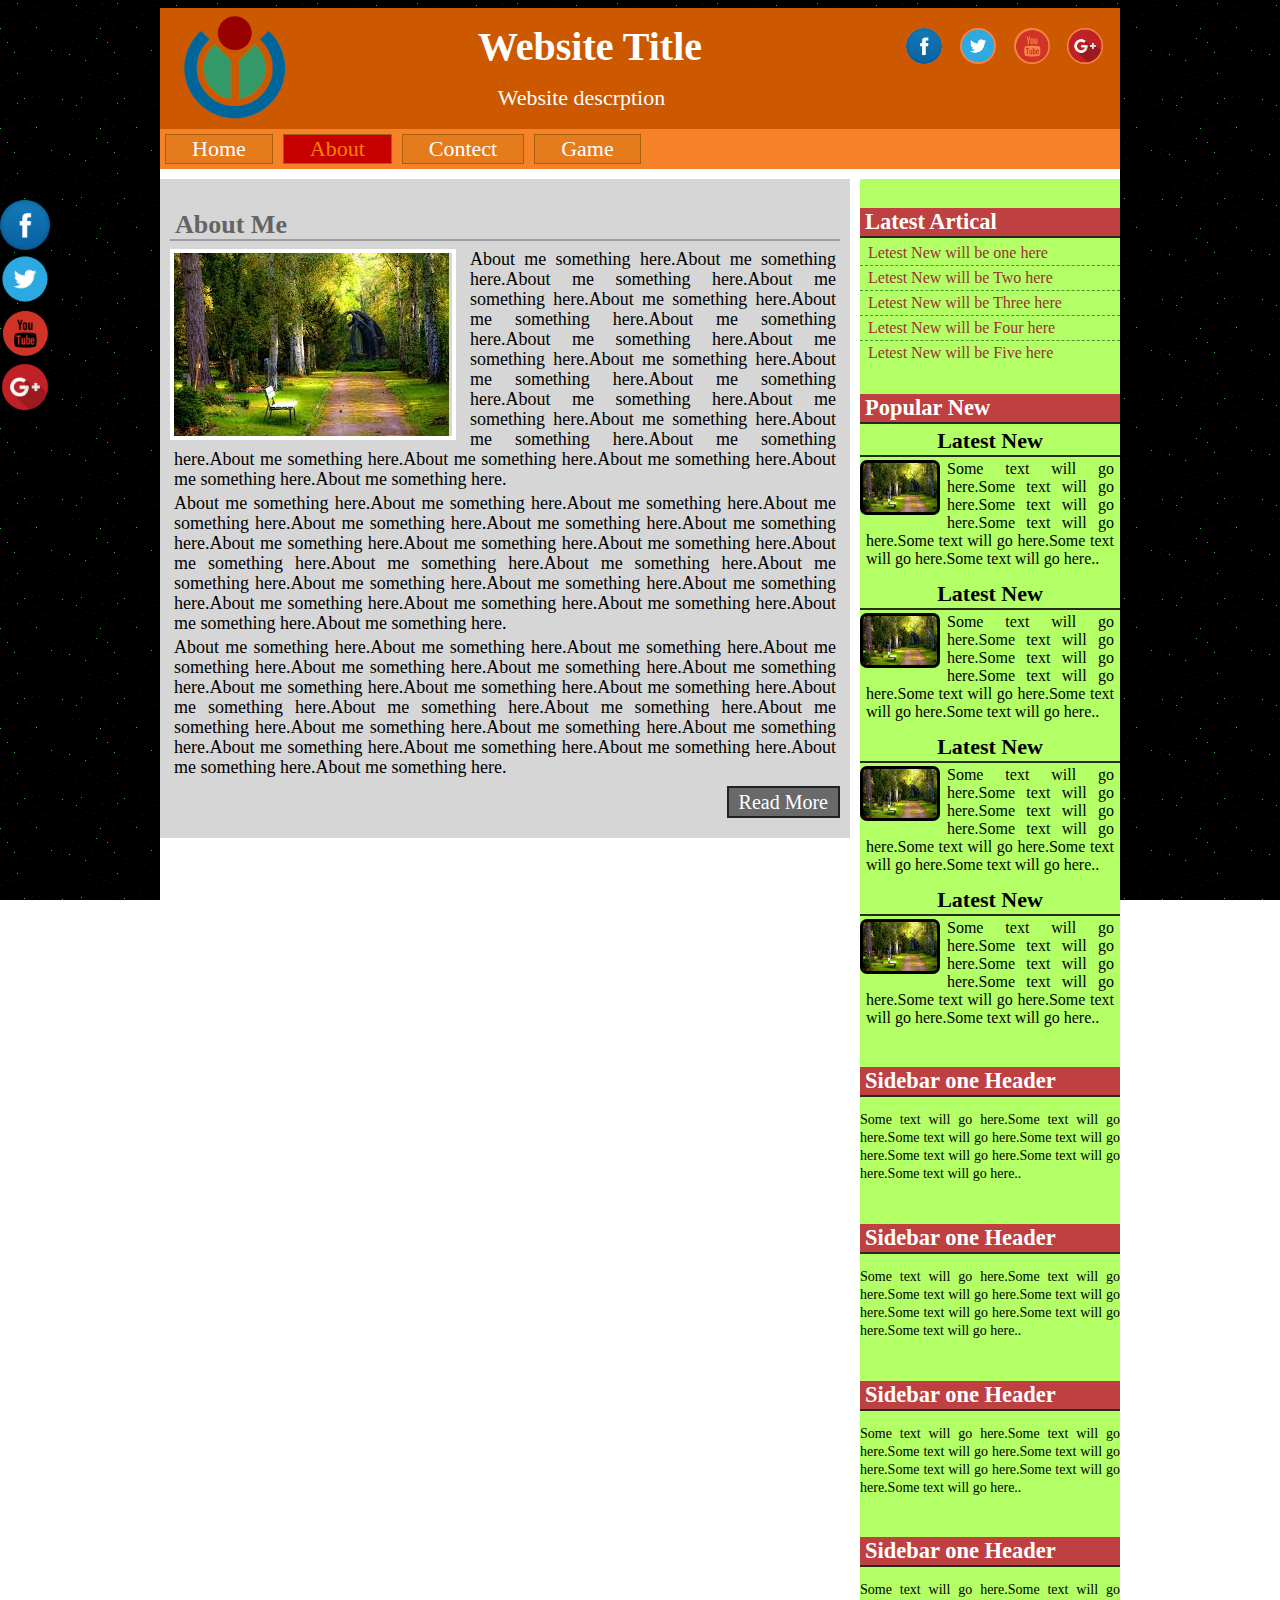
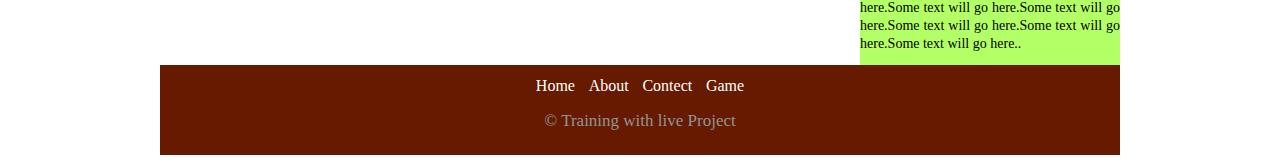
<file: about.html>
<!DOCTYPE HTML>
<html>
<head>
	<title>My first design</title>
	

<link rel="stylesheet" href="style.css" />

</head>
<body>
	<div class="Headersection templete clear">
		<div class="logo">
			<img src="images/logo.png" alt="Logo" />
			<h2>Website Title</h2>
			<p>Website descrption</p>
		</div>
		<div class="Social">
			<a href="#"><img src="images/1.png" alt="Facebook" /></a>
			<a href="#"><img src="images/2.png" alt="Twitter" /></a>
			<a href="#"><img src="images/3.png" alt="Youtube" /></a>
			<a href="#"><img src="images/4.png" alt="Google Pluse" /></a>
		</div>
	</div>
	<div class="navsection templete clear">
		<ul>
			<li><a href="index.html">Home</a></li>
			<li><a id="active" href="about.html">About</a></li>
			<li><a href="contact.html">Contect</a></li>
			<li><a href="#">Game</a></li>
		</ul>
	</div>

	<div class="contentsection templete clear">
		<div class="mainsection clear">
			
			<div class="about">
				<h2>About Me</h2>
				<img src="images/1.jpg" alt="Natural img" />
				<p>About me something here.About me something here.About me something here.About me something here.About me something here.About me something here.About me something here.About me something here.About me something here.About me something here.About me something here.About me something here.About me something here.About me something here.About me something here.About me something here.About me something here.About me something here.About me something here.About me something here.About me something here.About me something here.</p>
				<p>About me something here.About me something here.About me something here.About me something here.About me something here.About me something here.About me something here.About me something here.About me something here.About me something here.About me something here.About me something here.About me something here.About me something here.About me something here.About me something here.About me something here.About me something here.About me something here.About me something here.About me something here.About me something here.</p>
				<p>About me something here.About me something here.About me something here.About me something here.About me something here.About me something here.About me something here.About me something here.About me something here.About me something here.About me something here.About me something here.About me something here.About me something here.About me something here.About me something here.About me something here.About me something here.About me something here.About me something here.About me something here.About me something here.</p>
			
			</div>
				<div class="readmore clear"><a href="#">Read More</a></div>
		</div>
		<div class="sidebar clear">
			<div class="samesidebar clear">
				<h2>Latest Artical</h2>
					<ul>
						<li><a href="#">Letest New will be one here</a></li>
						<li><a href="#">Letest New will be Two here</a></li>
						<li><a href="#">Letest New will be Three here</a></li>
						<li><a href="#">Letest New will be Four here</a></li>
						<li><a href="#">Letest New will be Five here</a></li>
						
					</ul>
			</div>
			
			<div class="samesidebar clear">
				<h2>Popular New</h2>
				<div class="popular clear">
					<h3>Latest New</h3>
					<img src="images/1.jpg" art="natural picture"/>
					<p>Some text will go here.Some text will go here.Some text will go here.Some text will go here.Some text will go here.Some text will go here.Some text will go here..</p>
				</div>
				<div class="popular clear">
					<h3>Latest New</h3>
					<img src="images/1.jpg" art="natural picture"/>
					<p>Some text will go here.Some text will go here.Some text will go here.Some text will go here.Some text will go here.Some text will go here.Some text will go here..</p>
				</div>
				<div class="popular clear">
					<h3>Latest New</h3>
					<img src="images/1.jpg" art="natural picture"/>
					<p>Some text will go here.Some text will go here.Some text will go here.Some text will go here.Some text will go here.Some text will go here.Some text will go here..</p>
				</div>
				<div class="popular clear">
					<h3>Latest New</h3>
					<img src="images/1.jpg" art="natural picture"/>
					<p>Some text will go here.Some text will go here.Some text will go here.Some text will go here.Some text will go here.Some text will go here.Some text will go here..</p>
				</div>
			</div>
			
			<div class="samesidebar clear">
				<h2>Sidebar one Header</h2>
				<p>Some text will go here.Some text will go here.Some text will go here.Some text will go here.Some text will go here.Some text will go here.Some text will go here..</p>
			</div>
			
			<div class="samesidebar clear">
				<h2>Sidebar one Header</h2>
				<p>Some text will go here.Some text will go here.Some text will go here.Some text will go here.Some text will go here.Some text will go here.Some text will go here..</p>
			</div>
			
			<div class="samesidebar clear">
				<h2>Sidebar one Header</h2>
				<p>Some text will go here.Some text will go here.Some text will go here.Some text will go here.Some text will go here.Some text will go here.Some text will go here..</p>
			</div>
			
			<div class="samesidebar clear">
				<h2>Sidebar one Header</h2>
				<p>Some text will go here.Some text will go here.Some text will go here.Some text will go here.Some text will go here.Some text will go here.Some text will go here..</p>
			</div>
			
		</div>
	</div>
	<div class="footersection templete clear">
		<div class="footermanu clear">
			<ul>
				<li><a href="#">Home</a></li>
				<li><a href="#">About</a></li>
				<li><a href="#">Contect</a></li>
				<li><a href="#">Game</a></li>
			</ul>
		</div>
		<p>&copy; Training with live Project</p>
	</div>
	<div class="fixedicon clear">
		<a href="http://www.facebook.com"><img src="images/1.png" alt="facebook"/></a>
		<a href="http://www.twitter.com"><img src="images/2.png" alt="twitter"/></a>
		<a href="http://www.youtube.com"><img src="images/3.png" alt="Youtube"/></a>
		<a href="http://www.google.com"><img src="images/4.png" alt="google plush"/></a>
	</div>
</body>
</html>
</file>
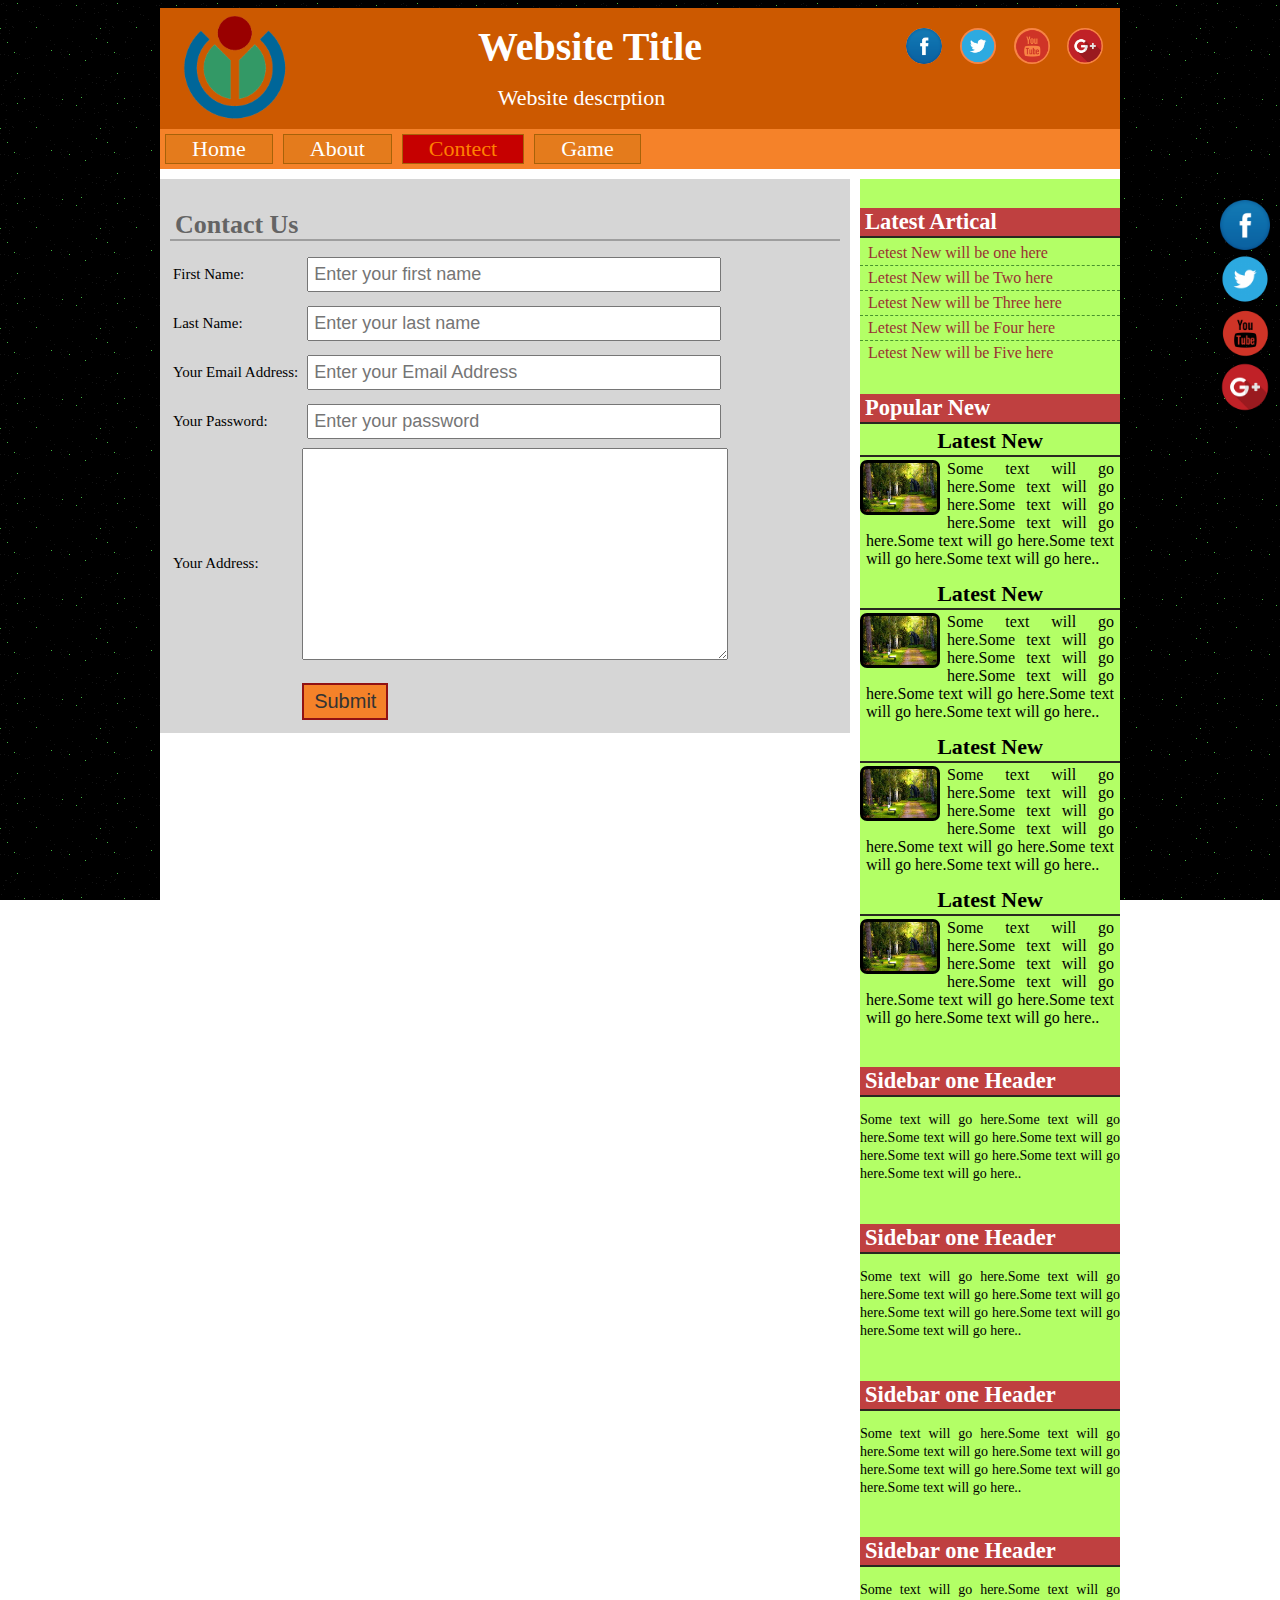
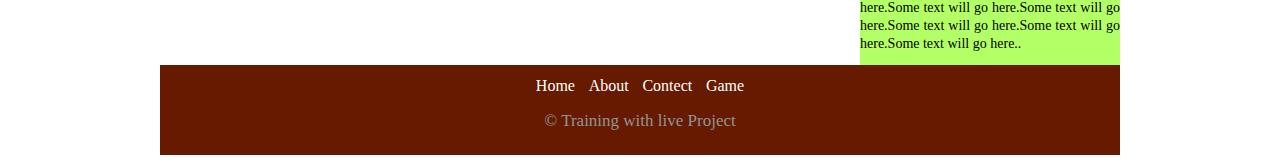
<file: contact.html>
<!DOCTYPE HTML>
<html>
<head>
	<title>My first design</title>
	

<link rel="stylesheet" href="style.css" />

</head>
<body>
	<div class="Headersection templete clear">
		<div class="logo">
			<img src="images/logo.png" alt="Logo" />
			<h2>Website Title</h2>
			<p>Website descrption</p>
		</div>
		<div class="Social">
			<a href="#"><img src="images/1.png" alt="Facebook" /></a>
			<a href="#"><img src="images/2.png" alt="Twitter" /></a>
			<a href="#"><img src="images/3.png" alt="Youtube" /></a>
			<a href="#"><img src="images/4.png" alt="Google Pluse" /></a>
		</div>
	</div>
	<div class="navsection templete clear">
		<ul>
			<li><a href="index.html">Home</a></li>
			<li><a href="about.html">About</a></li>
			<li><a id="active" href="contact.html">Contect</a></li>
			<li><a href="#">Game</a></li>
		</ul>
	</div>

	<div class="contentsection templete clear">
		<div class="mainsection clear">
			
			<div class="about">
				<h2>Contact Us</h2>
				<table>
					<tr>
						<td>First Name:</td>
						<td><input type="text" name="firstname" placeholder="Enter your first name"/></td>
					</tr>
					<tr>
						<td>Last Name:</td>
						<td><input type="text" name="lasttname" placeholder="Enter your last name"/></td>
					</tr>
					<tr>
						<td>Your Email Address:</td>
						<td><input type="email" name="email" placeholder="Enter your Email Address"/></td>
					</tr>
					<tr>
						<td>Your Password:</td>
						<td><input type="password" name="password" placeholder="Enter your password"/></td>
					</tr>
					<tr>
						<td>Your Address:</td>
						<td>
							<textarea></textarea>
						</td>
					</tr>
					<tr>
						<td></td>
						<td><input type="submit" name="submit" value="Submit"/></td>
					</tr>
				
				</table>
			</div>
	
		</div>
		<div class="sidebar clear">
			<div class="samesidebar clear">
				<h2>Latest Artical</h2>
					<ul>
						<li><a href="#">Letest New will be one here</a></li>
						<li><a href="#">Letest New will be Two here</a></li>
						<li><a href="#">Letest New will be Three here</a></li>
						<li><a href="#">Letest New will be Four here</a></li>
						<li><a href="#">Letest New will be Five here</a></li>
						
					</ul>
			</div>
			
			<div class="samesidebar clear">
				<h2>Popular New</h2>
				<div class="popular clear">
					<h3>Latest New</h3>
					<img src="images/1.jpg" art="natural picture"/>
					<p>Some text will go here.Some text will go here.Some text will go here.Some text will go here.Some text will go here.Some text will go here.Some text will go here..</p>
				</div>
				<div class="popular clear">
					<h3>Latest New</h3>
					<img src="images/1.jpg" art="natural picture"/>
					<p>Some text will go here.Some text will go here.Some text will go here.Some text will go here.Some text will go here.Some text will go here.Some text will go here..</p>
				</div>
				<div class="popular clear">
					<h3>Latest New</h3>
					<img src="images/1.jpg" art="natural picture"/>
					<p>Some text will go here.Some text will go here.Some text will go here.Some text will go here.Some text will go here.Some text will go here.Some text will go here..</p>
				</div>
				<div class="popular clear">
					<h3>Latest New</h3>
					<img src="images/1.jpg" art="natural picture"/>
					<p>Some text will go here.Some text will go here.Some text will go here.Some text will go here.Some text will go here.Some text will go here.Some text will go here..</p>
				</div>
			</div>
			
			<div class="samesidebar clear">
				<h2>Sidebar one Header</h2>
				<p>Some text will go here.Some text will go here.Some text will go here.Some text will go here.Some text will go here.Some text will go here.Some text will go here..</p>
			</div>
			
			<div class="samesidebar clear">
				<h2>Sidebar one Header</h2>
				<p>Some text will go here.Some text will go here.Some text will go here.Some text will go here.Some text will go here.Some text will go here.Some text will go here..</p>
			</div>
			
			<div class="samesidebar clear">
				<h2>Sidebar one Header</h2>
				<p>Some text will go here.Some text will go here.Some text will go here.Some text will go here.Some text will go here.Some text will go here.Some text will go here..</p>
			</div>
			
			<div class="samesidebar clear">
				<h2>Sidebar one Header</h2>
				<p>Some text will go here.Some text will go here.Some text will go here.Some text will go here.Some text will go here.Some text will go here.Some text will go here..</p>
			</div>
			
		</div>
	</div>
	<div class="footersection templete clear">
		<div class="footermanu clear">
			<ul>
				<li><a href="#">Home</a></li>
				<li><a href="#">About</a></li>
				<li><a href="#">Contect</a></li>
				<li><a href="#">Game</a></li>
			</ul>
		</div>
		<p>&copy; Training with live Project</p>
	</div>
	<div class="fixedicon1 clear">
		<a href="http://www.facebook.com"><img src="images/1.png" alt="facebook"/></a>
		<a href="http://www.twitter.com"><img src="images/2.png" alt="twitter"/></a>
		<a href="http://www.youtube.com"><img src="images/3.png" alt="Youtube"/></a>
		<a href="http://www.google.com"><img src="images/4.png" alt="google plush"/></a>
	</div>
</body>
</html>
</file>
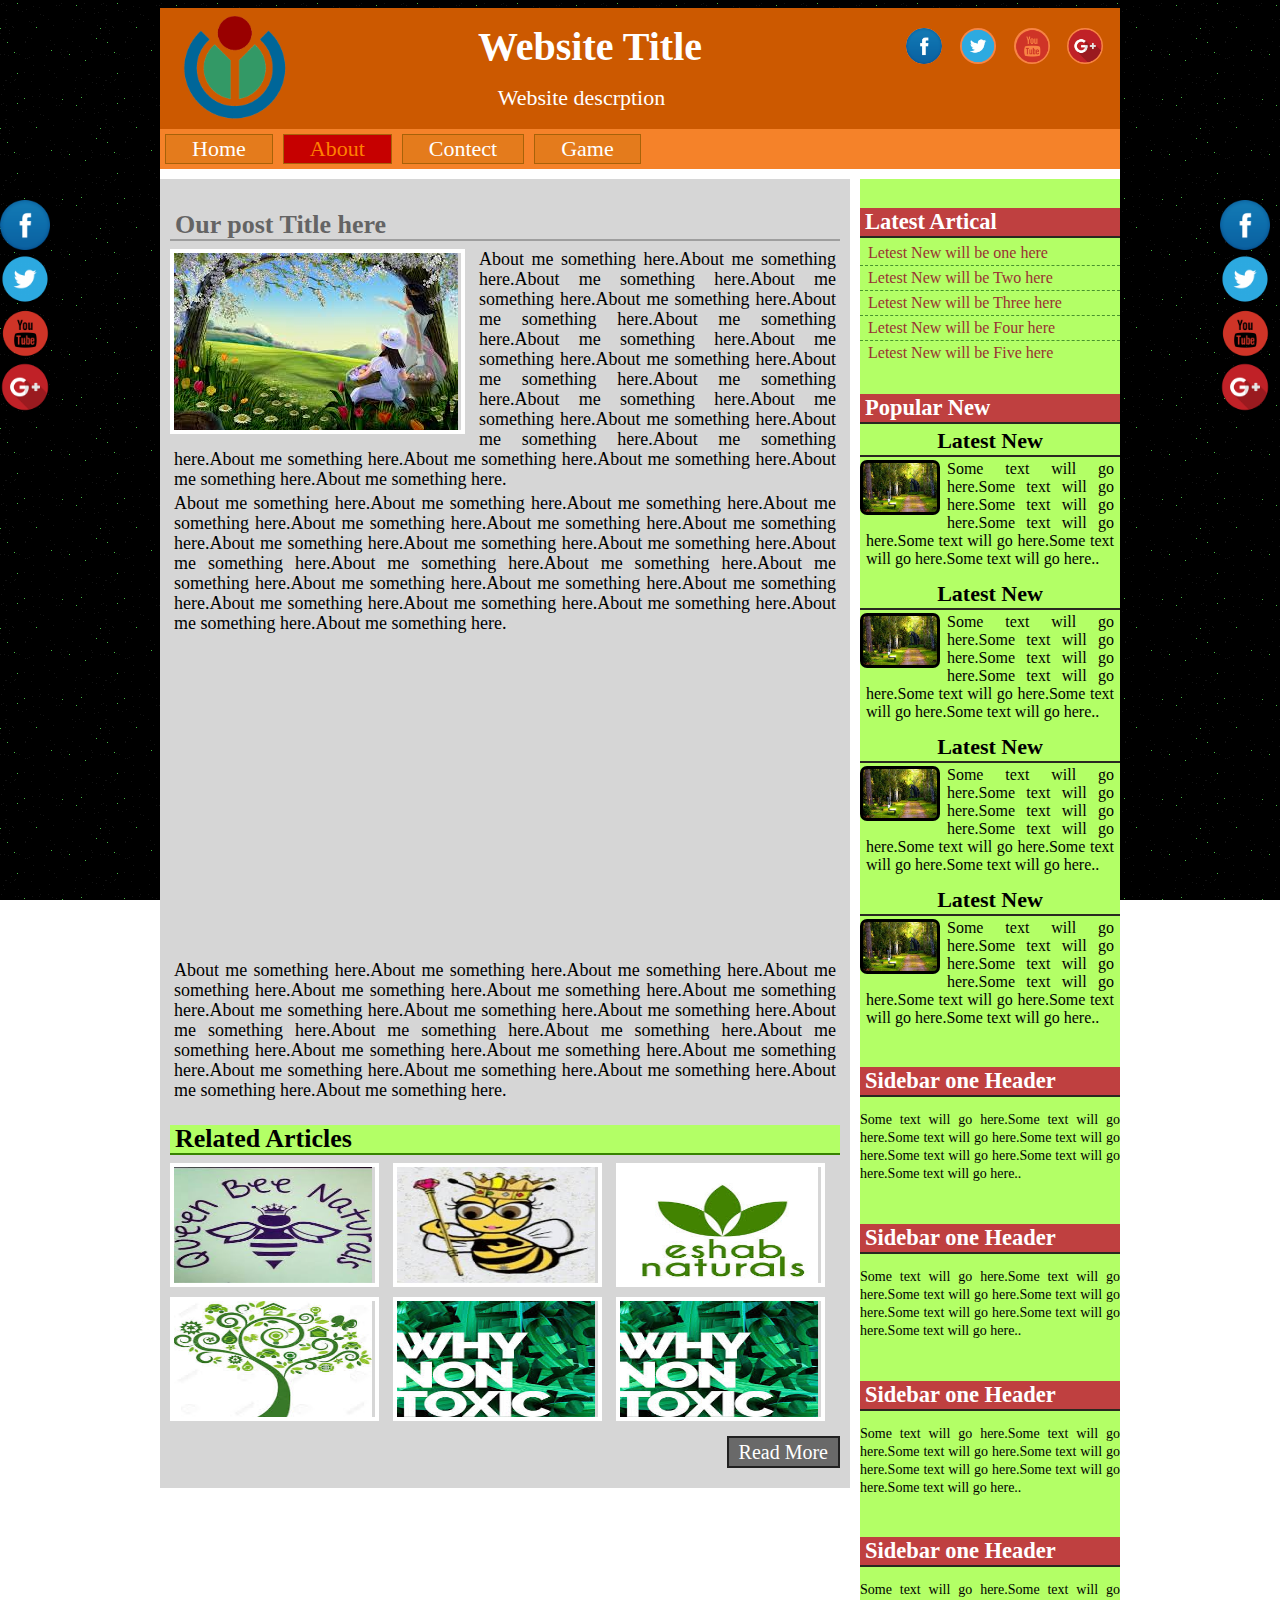
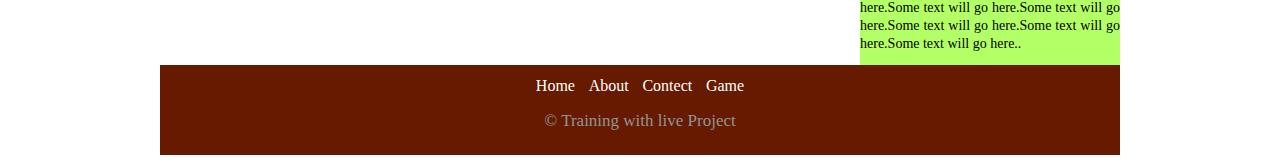
<file: post.html>
<!DOCTYPE HTML>
<html>
<head>
	<title>My first design</title>
	

<link rel="stylesheet" href="style.css" />

</head>
<body>
	<div class="Headersection templete clear">
		<div class="logo">
			<img src="images/logo.png" alt="Logo" />
			<h2>Website Title</h2>
			<p>Website descrption</p>
		</div>
		<div class="Social">
			<a href="#"><img src="images/1.png" alt="Facebook" /></a>
			<a href="#"><img src="images/2.png" alt="Twitter" /></a>
			<a href="#"><img src="images/3.png" alt="Youtube" /></a>
			<a href="#"><img src="images/4.png" alt="Google Pluse" /></a>
		</div>
	</div>
	<div class="navsection templete clear">
		<ul>
			<li><a href="index.html">Home</a></li>
			<li><a id="active" href="about.html">About</a></li>
			<li><a href="contact.html">Contect</a></li>
			<li><a href="#">Game</a></li>
		</ul>
	</div>

	<div class="contentsection templete clear">
		<div class="mainsection clear">
			
			<div class="about">
				<h2>Our post Title here</h2>
				<img src="images/2.jpg" alt="Natural img" />
				<p>About me something here.About me something here.About me something here.About me something here.About me something here.About me something here.About me something here.About me something here.About me something here.About me something here.About me something here.About me something here.About me something here.About me something here.About me something here.About me something here.About me something here.About me something here.About me something here.About me something here.About me something here.About me something here.</p>
				<p>About me something here.About me something here.About me something here.About me something here.About me something here.About me something here.About me something here.About me something here.About me something here.About me something here.About me something here.About me something here.About me something here.About me something here.About me something here.About me something here.About me something here.About me something here.About me something here.About me something here.About me something here.About me something here.</p>
				<iframe width="100%" height="315" src="https://www.youtube.com/embed/S811y0dNM3Y" frameborder="0" allow="autoplay; encrypted-media" allowfullscreen></iframe>
				<p>About me something here.About me something here.About me something here.About me something here.About me something here.About me something here.About me something here.About me something here.About me something here.About me something here.About me something here.About me something here.About me something here.About me something here.About me something here.About me something here.About me something here.About me something here.About me something here.About me something here.About me something here.About me something here.</p>
				
				<div class="relatedpost clear">
					<h2>Related Articles</h2>
					<a href="#"><img src="images/3.jpg" arl="post image"/></a>
					<a href="#"><img src="images/4.jpg" arl="post image"/></a>
					<a href="#"><img src="images/6.jpg" arl="post image"/></a>
					<a href="#"><img src="images/7.jpg" arl="post image"/></a>
					<a href="#"><img src="images/8.jpg" arl="post image"/></a>
					<a href="#"><img src="images/8.jpg" arl="post image"/></a>
				
				</div>
				
			
			</div>
				<div class="readmore clear"><a href="post.html">Read More</a></div>
		</div>
		<div class="sidebar clear">
			<div class="samesidebar clear">
				<h2>Latest Artical</h2>
					<ul>
						<li><a href="#">Letest New will be one here</a></li>
						<li><a href="#">Letest New will be Two here</a></li>
						<li><a href="#">Letest New will be Three here</a></li>
						<li><a href="#">Letest New will be Four here</a></li>
						<li><a href="#">Letest New will be Five here</a></li>
						
					</ul>
			</div>
			
			<div class="samesidebar clear">
				<h2>Popular New</h2>
				<div class="popular clear">
					<h3>Latest New</h3>
					<img src="images/1.jpg" art="natural picture"/>
					<p>Some text will go here.Some text will go here.Some text will go here.Some text will go here.Some text will go here.Some text will go here.Some text will go here..</p>
				</div>
				<div class="popular clear">
					<h3>Latest New</h3>
					<img src="images/1.jpg" art="natural picture"/>
					<p>Some text will go here.Some text will go here.Some text will go here.Some text will go here.Some text will go here.Some text will go here.Some text will go here..</p>
				</div>
				<div class="popular clear">
					<h3>Latest New</h3>
					<img src="images/1.jpg" art="natural picture"/>
					<p>Some text will go here.Some text will go here.Some text will go here.Some text will go here.Some text will go here.Some text will go here.Some text will go here..</p>
				</div>
				<div class="popular clear">
					<h3>Latest New</h3>
					<img src="images/1.jpg" art="natural picture"/>
					<p>Some text will go here.Some text will go here.Some text will go here.Some text will go here.Some text will go here.Some text will go here.Some text will go here..</p>
				</div>
			</div>
			
			<div class="samesidebar clear">
				<h2>Sidebar one Header</h2>
				<p>Some text will go here.Some text will go here.Some text will go here.Some text will go here.Some text will go here.Some text will go here.Some text will go here..</p>
			</div>
			
			<div class="samesidebar clear">
				<h2>Sidebar one Header</h2>
				<p>Some text will go here.Some text will go here.Some text will go here.Some text will go here.Some text will go here.Some text will go here.Some text will go here..</p>
			</div>
			
			<div class="samesidebar clear">
				<h2>Sidebar one Header</h2>
				<p>Some text will go here.Some text will go here.Some text will go here.Some text will go here.Some text will go here.Some text will go here.Some text will go here..</p>
			</div>
			
			<div class="samesidebar clear">
				<h2>Sidebar one Header</h2>
				<p>Some text will go here.Some text will go here.Some text will go here.Some text will go here.Some text will go here.Some text will go here.Some text will go here..</p>
			</div>
			
		</div>
	</div>
	<div class="footersection templete clear">
		<div class="footermanu clear">
			<ul>
				<li><a href="#">Home</a></li>
				<li><a href="#">About</a></li>
				<li><a href="#">Contect</a></li>
				<li><a href="#">Game</a></li>
			</ul>
		</div>
		<p>&copy; Training with live Project</p>
	</div>
	<div class="fixedicon clear">
		<a href="http://www.facebook.com"><img src="images/1.png" alt="facebook"/></a>
		<a href="http://www.twitter.com"><img src="images/2.png" alt="twitter"/></a>
		<a href="http://www.youtube.com"><img src="images/3.png" alt="Youtube"/></a>
		<a href="http://www.google.com"><img src="images/4.png" alt="google plush"/></a>
	</div>
	<div class="fixedicon1 clear">
		<a href="http://www.facebook.com"><img src="images/1.png" alt="facebook"/></a>
		<a href="http://www.twitter.com"><img src="images/2.png" alt="twitter"/></a>
		<a href="http://www.youtube.com"><img src="images/3.png" alt="Youtube"/></a>
		<a href="http://www.google.com"><img src="images/4.png" alt="google plush"/></a>
	</div>
	
</body>
</html>
</file>
<file: style.css>
<link href="https://fonts.googleapis.com/css?family=IBM+Plex+Serif" rel="stylesheet">
*{margin:0;padding:0;outline:0;}
body{font-family: 'IBM Plex Serif', serif;font-size:15px;line-height:18px;background:url(images/01.png) repeat fixed 0 0 #fff;position:relative;}

.templete{width:960px;margin:0 auto;}
.clear{overflow:hidden;}
input[type="text"], input[type="email"], input[type="password"] {
  font-size: 18px;
  margin: 5px;
  padding: 5px;
  width: 400px;
}
input[type="submit"] {
  background: #f58229 none repeat scroll 0 0;
  border: 2px solid #911213;
  color: #333;
  cursor: pointer;
  font-size: 20px;
  padding: 5px 10px;
}
textarea {
  height: 200px;
  margin-bottom: 15px;
  padding: 5px;
  width: 414px;
}


.Headersection{background:#cc5900;color:#fff;}
.logo {
  float: left;
  width: 650px;
}
.logo img {
  float: left;
  padding: 5px 20px;
  width: 110px;
}
.logo h2 {
  font-size: 40px;
  margin-right: -60px;
  margin-top: 30px;
  text-align: center;
}
.logo p {
  font-size: 22px;
  margin-right: -43px;
  margin-top: 24px;
  text-align: center;
}
.Social {
  float: right;
  width: 214px;
}
.Social img {
  background: #f88545 none repeat scroll 0 0;
  border-radius: 73px;
  margin-right: 14px;
  margin-top: 20px;
  width: 36px;
}
.navsection{background:#f58229;}
.navsection ul{margin:0;padding:0;list-style:none;}	
.navsection ul li{display:block;float:left;}	
.navsection ul li a {
  background: #e47b1c none repeat scroll 0 0;
  border: 1px solid #a76209;
  color: #fff;
  display: block;
  font-size: 22px;
  margin: 5px;
  padding: 5px 26px;
  text-decoration: none;
}	
.navsection ul li a:hover{background:#C60000;color:#FF8000;}
#active{background:#C60000;color:#FF8000;}
.slidersection{}
	
.contentsection{background:#FFFFFF;}
.mainsection {
  background: #d6d6d6 none repeat scroll 0 0;
  float: left;
  margin: 10px 10px 10px 0;
  padding: 10px;
  width: 670px;
}
.about{}

.about img {
 
  border: 4px solid #fff;
  display: block;
  float: left;
  margin-right: 14px;
  padding-right: 3px;
}
.about p {
  font-size: 18px;
  line-height: 20px;
  margin: 4px;
  text-align: justify;
}
.relatedpost{}
.relatedpost h2 {
  background: #b3ff66 none repeat scroll 0 0;
  border-bottom: 2px solid #378300 !important;
  color: #000 !important;
}
.relatedpost img {
  height: 116px;
  margin-bottom: 10px;
  width: 198px;
}
.relatedpost img:hover{opacity:0.3}


.samepost{}
.samepost h2,.about h2 {
  border-bottom: 2px solid #9e9e9e;
  color: #646464;
  display: block;
  font-size: 26px;
  margin-bottom: 8px;
  padding: 5px;
}
.samepost img {
  background: #fff none repeat scroll 0 0;
  border: 2px solid #696912;
  float: left;
  height: 141px;
  margin-right: 10px;
  padding: 5px;
}
.samepost p {
  font-size: 17px;
  line-height: 25px;
  text-align: justify;
}
.readmore {
  float: right;
  margin-top: 5px;
  margin-bottom:10px;
}
.readmore a {
  background: #696969 none repeat scroll 0 0;
  border: 2px solid #212121;
  color: #fff;
  display: block;
  font-size: 20px;
  padding: 5px 10px;
  text-decoration: none;
}
.sidebar {
  background: #b3ff66 none repeat scroll 0 0;
  margin-top: 10px;
  width: 260px;
}
.samesidebar {
  margin-top: 10px;
}
.samesidebar h2 {
  background: #bf4040 none repeat scroll 0 0;
  border-bottom: 2px solid #292920;
  color: #fff;
  margin-bottom: 3px;
  padding: 5px;
}
.samesidebar ul{margin:0;padding:0;list-style:none;}
.samesidebar ul li {
  padding: 3px 8px;
  font-size: 16px;
  border-bottom: 1px dashed #48942e;
}
.samesidebar ul li:last-child{border-bottom: 0px dashed #48942e;} 
.samesidebar ul li a {
  color: #993333;
  text-decoration: none;
}
.samesidebar ul li a:hover{color:#800060;}
.samesidebar p {
  font-size: 14px;
  margin-bottom: 12px;
  text-align: justify;
}
.popular{}
.popular h3 {
  border-bottom: 2px solid #292920;
  color: #00000;
  margin-bottom: 3px;
  padding: 5px;
  font-size: 22px;
  text-align: center;
  margin-top: 0px;
}
.popular img {
  width: 74px;
  background: #000000;
  padding: 3px;
  float: left;
  margin-right: 7px;
  border-radius: 7px;
}
.popular p {
  font-size: 16px;
  text-align: justify;
  margin-top: 0px;
  padding: 0px 6px;
  display: block;
}

.footersection{height:90px;background:#661a00;text-align:center;}
.footersection p {
  color: #949494;
  font-size: 17px;
}
.footermanu {
  margin-top: 12px;
  margin-bottom: 7px;
}
.footermanu ul{margin:0;padding:0;list-style:none;text-align:center;}
.footermanu ul li{display:inline-block;}
.footermanu ul li a {
  color: #fff;
  font-size: 16px;
  text-decoration: none;
  padding: 5px;
}
.fixedicon{position:fixed;left:0;top:200px;width: 60px;}
.fixedicon img {
  width: 50px;
}
.fixedicon1{position:fixed;right:0;top:200px;width: 60px;}
.fixedicon1 img {
  width: 50px;
}
</file>
